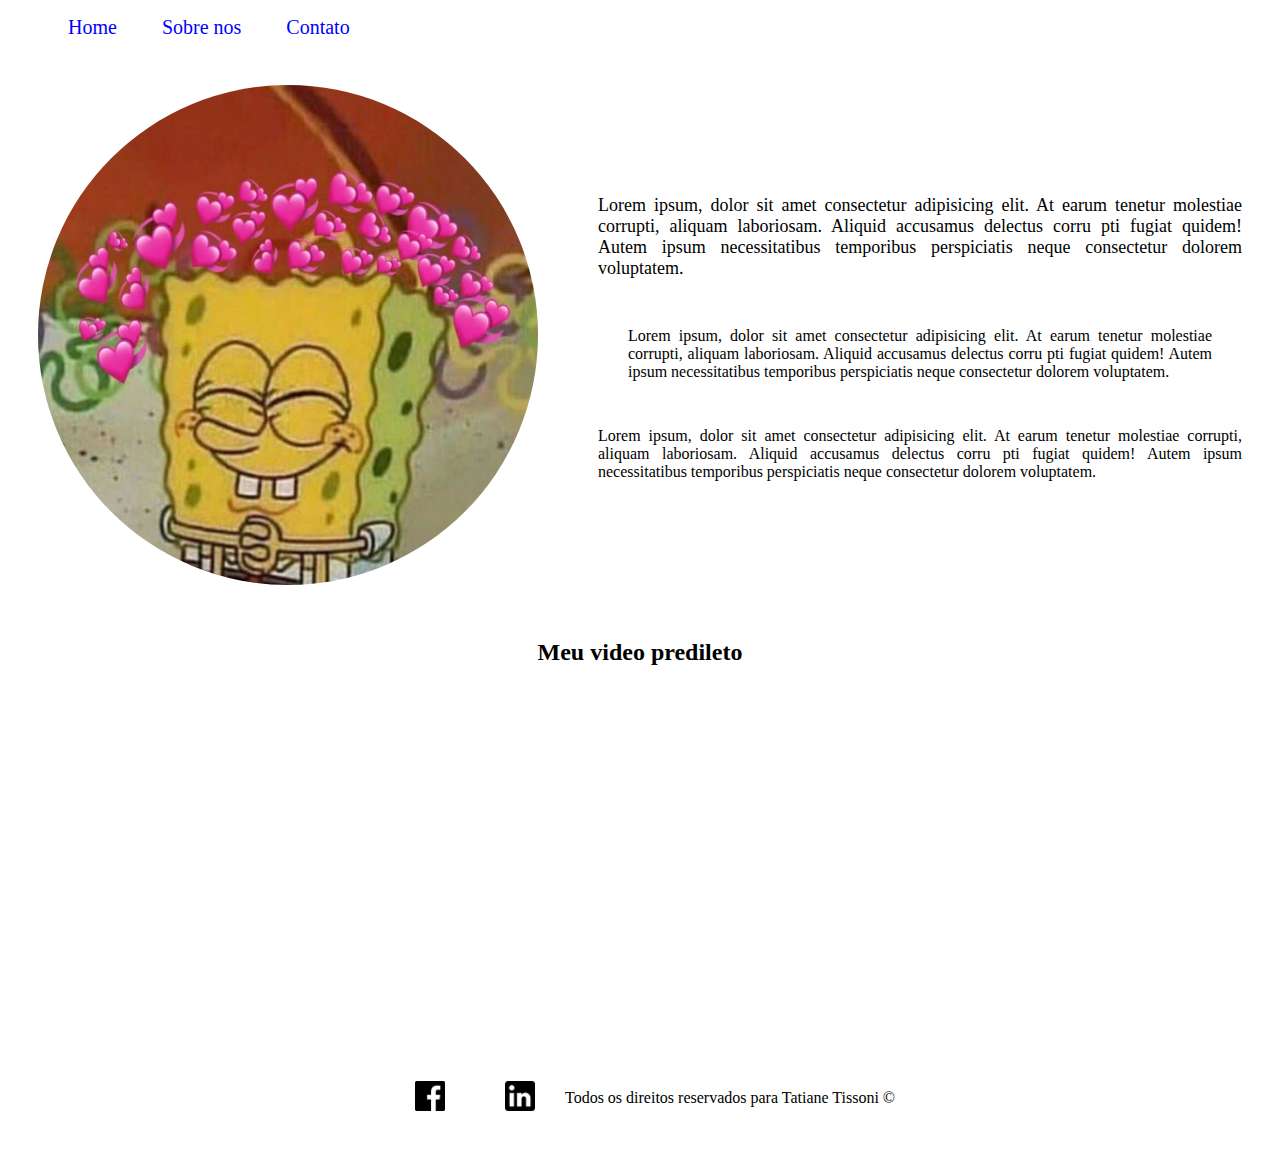
<file: index.html>
<!DOCTYPE html>
<html lang="pt-br">
<head>
    <meta charset="UTF-8">

    <meta name="viewport" content="width=device-width, initial-scale=1.0">
    <link rel="stylesheet" href="assets/css/style.css">
    <title>Meu Perfil</title>
<!--
<style>
    #p1{ font-family: Arial, Helvetica, sans-serif;

    }
    .p2{
        font-style:oblique;
    }
</style>
-->
</head>
<body>
    <!--
    <h1>Olá mundo</h1>
-->
   <ul class="menu">
<li>
<a href = "index.html">Home</a>
</li>
<li>
 <a href="https://translate.google.com.br/?sl=pt&tl=en&text=estou%20ainda%20sorrindo&op=translate&hl=pt-BR" target="_blank">Sobre nos</a>   
<li>
    <a href = "contato.html">Contato</a>
</li>
   </ul>
   <div class="container">
    <div>
        <img class="br-50 wd-500 p-30" src="assets/bobesponja.jpg" alt="felicidade" />
       </div>
       <div class="p-30 ">
        <p class="center justify" style="font-size:18px;">
            Lorem ipsum, dolor sit amet consectetur adipisicing elit. At earum tenetur molestiae corrupti, 
            aliquam laboriosam. Aliquid accusamus delectus corru
            pti fugiat quidem! Autem ipsum necessitatibus 
            temporibus perspiciatis neque consectetur dolorem voluptatem.
        </p>
        <p id="p1" class="p-30 justify">
            Lorem ipsum, dolor sit amet consectetur adipisicing elit. At earum tenetur molestiae corrupti, 
            aliquam laboriosam. Aliquid accusamus delectus corru
            pti fugiat quidem! Autem ipsum necessitatibus 
            temporibus perspiciatis neque consectetur dolorem voluptatem.
        </p>
        <p class="p2 justify">
            Lorem ipsum, dolor sit amet consectetur adipisicing elit. At earum tenetur molestiae corrupti, 
            aliquam laboriosam. Aliquid accusamus delectus corru
            pti fugiat quidem! Autem ipsum necessitatibus 
            temporibus perspiciatis neque consectetur dolorem voluptatem.
        </p>
       </div>
      
   
</div>
    
    <h2 class="center">Meu video predileto</h2>
   <div class="container mb-50">
    <iframe 
    width="560" 
    height="315" 
    src="https://www.youtube.com/embed/JKcw7pgoUPw"
     frameborder="0" 
     allow="accelerometer; autoplay; clipboard-write; encrypted-media; gyroscope; picture-in-picture" 
     allowfullscreen></iframe>
    </div>
    <footer>
        <div class="container">
         <a href="https://www.facebook.com/tatiane.t.ant/">   <img class="tm-social p-30" src="assets/logotipo-do-aplicativo-do-facebook.png" alt="Facebook"/></a> 
         <a href="https://www.linkedin.com/in/tati-antunes/">  <img class="tm-social p-30" src= "assets/logotipo-do-linkedin.png" alt= "Linkedin"/></a>
       
        <p class="center">
            Todos os direitos reservados para Tatiane Tissoni &copy;
        </p>
    </div>
    </footer>
 
</body>
</html>
</file>
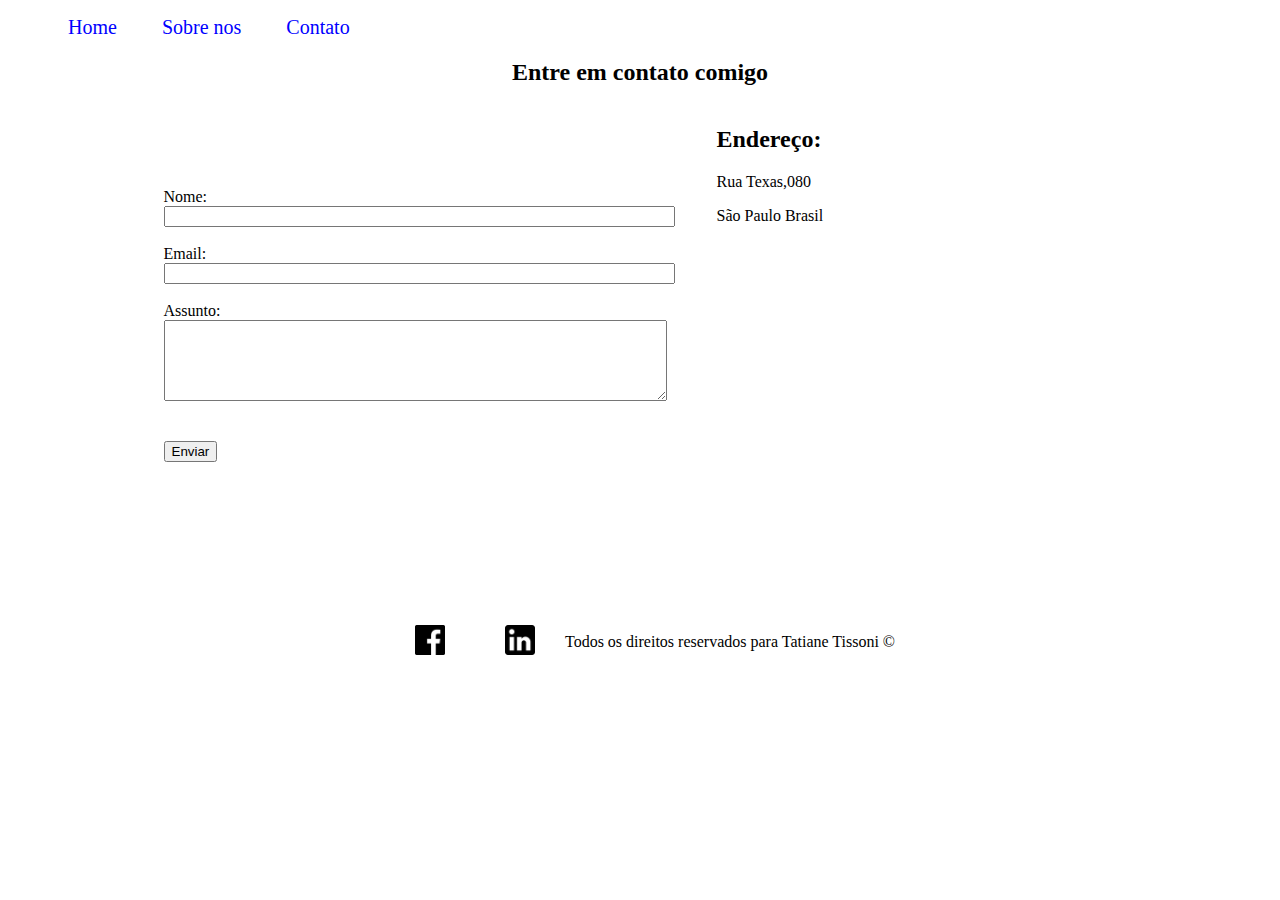
<file: contato.html>
<!DOCTYPE html>
<html lang="en">
<head>
    <meta charset="UTF-8">
    
    <meta name="viewport" content="width=device-width, initial-scale=1.0">
    <link rel="stylesheet" href="assets/css/style.css">
    <title>Contato</title>
</head>
<body>
    <ul class="menu">
        <li>
        <a href = "index.html">Home</a>
        </li>
        <li>
         <a href="https://translate.google.com.br/?sl=pt&tl=en&text=estou%20ainda%20sorrindo&op=translate&hl=pt-BR" target="_blank">Sobre nos</a>   
        <li>
            <a href = "contato.html">Contato</a>
        </li>
           </ul>
    <h2 class="center">Entre em contato comigo</h2>
    <div class="container mb-50">
    <div>
        <form>
            <label for="nome">Nome: </label>
                <input type="text" id="nome" onkeyup="validaNome()">
                <div id="txtNome"></div>
                <br>
                <label for="email">Email: </label>
                <input type="email" id="email" onkeyup="validaEmail()">
                <div id="txtEmail"></div>
                <br>
                <label for="assunto">Assunto: </label><br>
                <textarea  id="asssunto" cols="60" rows="5" onkeyup="validaAssunto()"></textarea>
                <div id="txtAssunto"></div>

                <br>
                <br>
                <button onclick="enviar()">Enviar</button>
    
                <br>
                
        </form>
    </div>
    <div class="ml-50">
        <h2>Endereço:</h2>
        <p>Rua Texas,080</p>
        <p>São Paulo Brasil</p>
        <iframe src="https://www.google.com/maps/embed?pb=!1m18!1m12!1m3!1d3655.990875909624!2d-46.68413658554196!3d-23.604660169076567!2m3!1f0!2f0!3f0!3m2!1i1024!2i768!4f13.1!3m3!1m2!1s0x94ce50b25c24b22d%3A0x7a15c74476b9b4bf!2sR.%20Texas%20-%20Itaim%20Bibi%2C%20S%C3%A3o%20Paulo%20-%20SP!5e0!3m2!1spt-BR!2sbr!4v1615296559855!5m2!1spt-BR!2sbr" 
        width="400" height="300" style="border:0;" allowfullscreen="" loading="lazy"  onmousemove="mapaZoom()" onmouseout="mapaNormal()" id="mapa"></iframe>


    </div>
        </div>
        <footer>
            <div class="container">
             <a href="https://www.facebook.com/tatiane.t.ant/">   <img class="tm-social p-30" src="assets/logotipo-do-aplicativo-do-facebook.png" alt="Facebook"/></a> 
             <a href="https://www.linkedin.com/in/tati-antunes/">  <img class="tm-social p-30" src= "assets/logotipo-do-linkedin.png" alt= "Linkedin"/></a>
           
            <p class="center">
                Todos os direitos reservados para Tatiane Tissoni &copy;
            </p>
        </div>
        </footer>
    
        <script src="assets/js/script.js"></script>
</body>
</html>
</file>
<file: assets/css/style.css>
/*
Estilos da pagina index.html
*/

.center{
    text-align: center;
}

.container{
    display: flex;
    flex-flow: row ;
    justify-content: center;
    align-items: center;
}

.menu li{
    display: inline;
    padding: 20px;
    font-size: 20px;
}

.menu li a{
    text-decoration: none;
    color: blue;
}

.menu li a:hover {
    color: cornflowerblue;

}
.p-30{
    padding: 30px;
}

.br-50{
    border-radius: 50%;
}

.wd-500{
    width: 500px;
    height: 500px;
}

.tm-social{
    width: 30px;
    height: 30px;
}
.justify{
    text-align: justify;
}
.mb-50{
    margin-bottom: 50px;
}
/*
Estilos da pagina contato.html
*/

.ml-50{
    margin-left: 50px;
}
</file>
